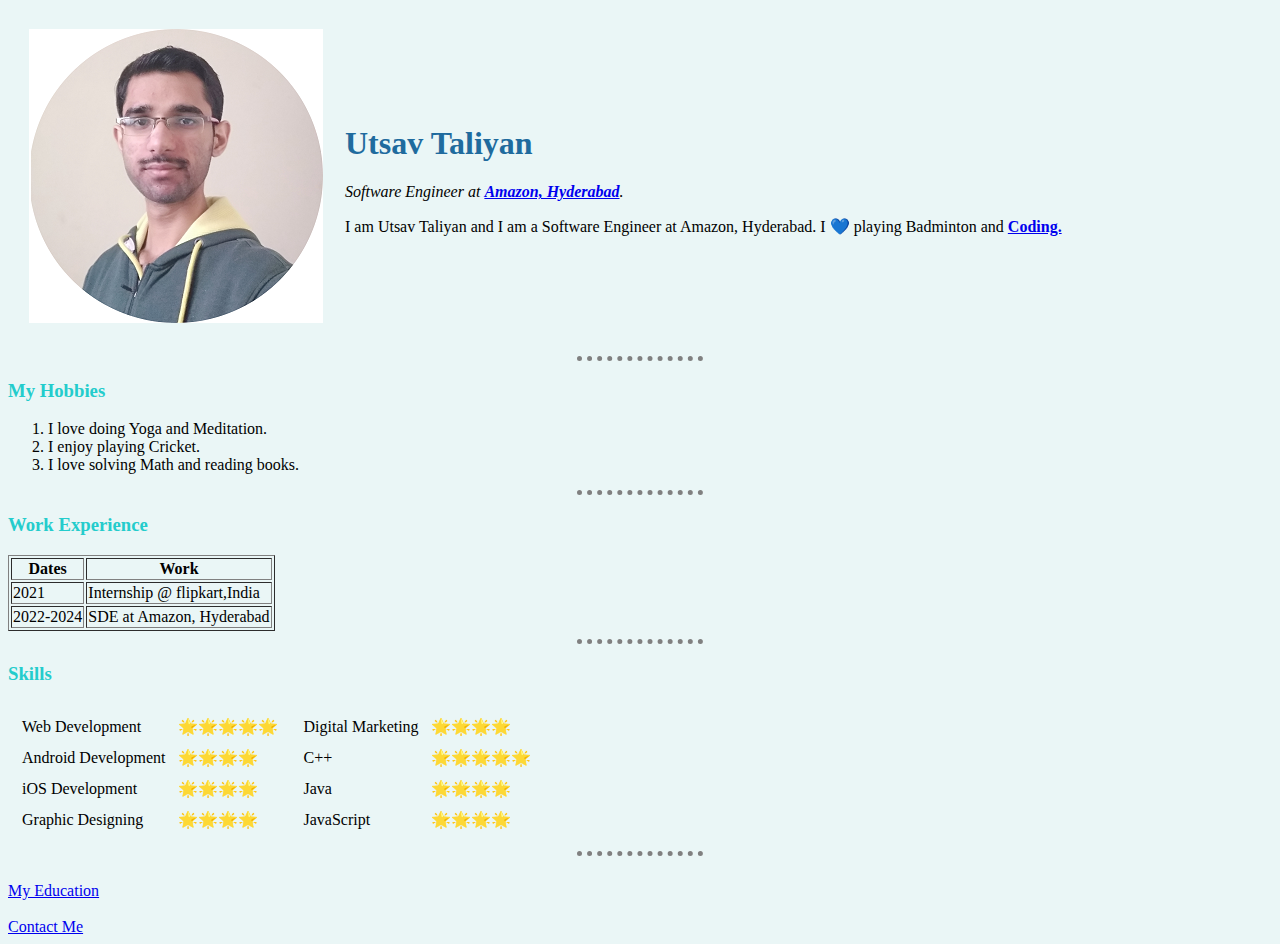
<file: index.html>
<!DOCTYPE html>
<html lang="en">
 <head>
    <meta charset="UTF-8">
    <meta name="viewport" content="width=device-width, initial-scale=1.0">
    <title>Utsav's Personal Site</title>
    <link rel="stylesheet" href="CSS/styles.css">

 </head>

 <body>
   <table cellspacing = "20">
     <tr>
       <td><img src="Utsav.png" alt="Utsav Profile Picture"></td>
       <td><h1>Utsav Taliyan</h1>
        <p> <em> Software Engineer at <strong><a href="https://www.aboutamazon.com/working-at-amazon">Amazon, Hyderabad</a></strong>.</em></p>
        <p>I am Utsav Taliyan and I am a Software Engineer at Amazon, Hyderabad. I 💙 playing
          Badminton and <strong><a href="https://www.hackerrank.com/aasanhai200">Coding.</a></strong>
        </p></td>
     </tr>
   </table>
   
   <hr>
       <h3>My Hobbies</h3>
       <ol>
         <li>I love doing Yoga and Meditation.</li>
         <li>I enjoy playing Cricket.</li>
         <li>I love solving Math and reading books.</li>
       </ol>
       <hr>

       <h3>Work Experience</h3>
       <table border="1">
         <thead>
           <th>Dates</th>
           <th>Work</th>
         </thead>
         <tbody>
          <tr>
            <td>2021</td>
            <td>Internship @ flipkart,India</td>
          </tr>
          <tr>
            <td>2022-2024</td>
            <td>SDE at Amazon, Hyderabad</td>
          </tr>
         </tbody>
       </table>
       <hr>

       <h3>Skills</h3>
       <table>
            <td>
              <table cellspacing = "10">
                <tr>
                  <td>Web Development</td>
                  <td>🌟🌟🌟🌟🌟</td>
                </tr>
                <tr>
                  <td>Android Development</td> 
                  <td>🌟🌟🌟🌟</td>
                </tr>
                <tr>
                  <td>iOS Development</td> 
                  <td>🌟🌟🌟🌟</td>
                </tr>
                <tr>
                  <td>Graphic Designing</td> 
                  <td>🌟🌟🌟🌟</td>
                </tr>
              </table>
              </td>
 
              <td>
                <table cellspacing = "10">
                  <tr>
                    <td>Digital Marketing</td> 
                    <td>🌟🌟🌟🌟</td>
                  </tr>
                  <tr>
                    <td>C++</td> 
                    <td>🌟🌟🌟🌟🌟</td>
                  </tr>
                  <tr>
                    <td>Java</td> 
                    <td>🌟🌟🌟🌟</td>
                  </tr> 
                  <tr>
                    <td>JavaScript</td> 
                    <td>🌟🌟🌟🌟</td>
                  </tr>
                </table>
              </td>
        
       </table>
       <hr>
       <br>
    <a href="Education.html">My Education</a>
    <br>
    <br>
    <a href="Contact.html">Contact Me</a>
 </body>
</html>
</file>
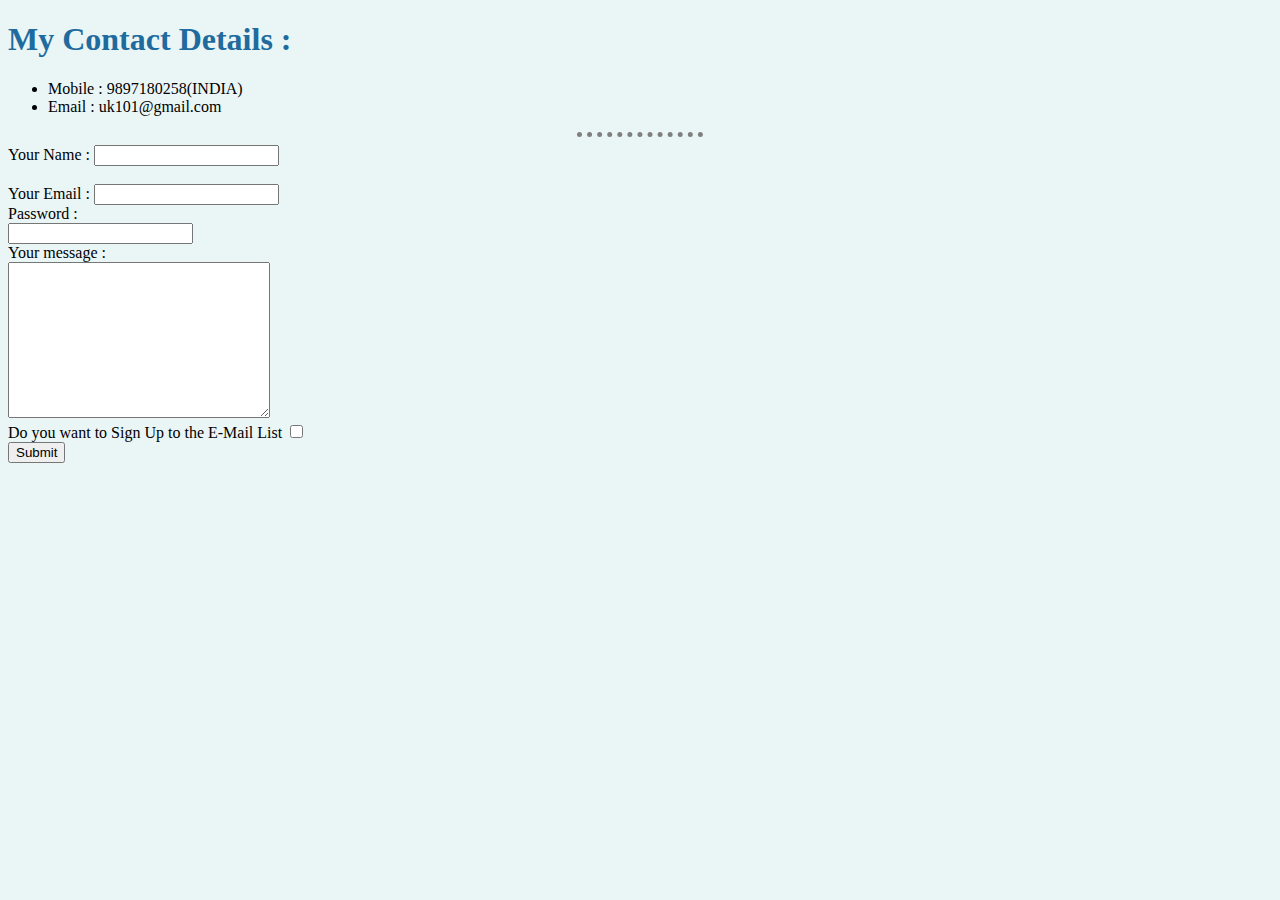
<file: Contact.html>
<!DOCTYPE html>
<html lang="en">

<head>
    <meta charset="UTF-8">
    <meta name="viewport" content="width=device-width, initial-scale=1.0">
    <title>Contact Page</title>
    <link rel="stylesheet" href="CSS/styles.css">

</head>

<body>
    <h1>My Contact Details :</h1>
    <ul>
        <li>Mobile : 9897180258(INDIA)</li>
        <li>Email : uk101@gmail.com</li>
    </ul>
    <hr>
    <form class="" action="mailto:info@utsavtaliyan544gmail.com" method="POST" enctype="text/plain">
        <label for="">Your Name :</label>
        <input type="text" name="yourName"> <br> <br>
        <label>Your Email :</label>
        <input type="email" name="yourEmail"> <br>
        <label for="">Password : </label> <br>
        <input type="password"> <br>
        <label>Your message :</label> <br>
        <textarea name="yourMessage" id="" cols="30" rows="10"></textarea> <br>
        <label>Do you want to Sign Up to the E-Mail List</label>
        <input type="checkbox"> <br>
        <input type="submit" name="">
    </form>
</body>

</html>
</file>
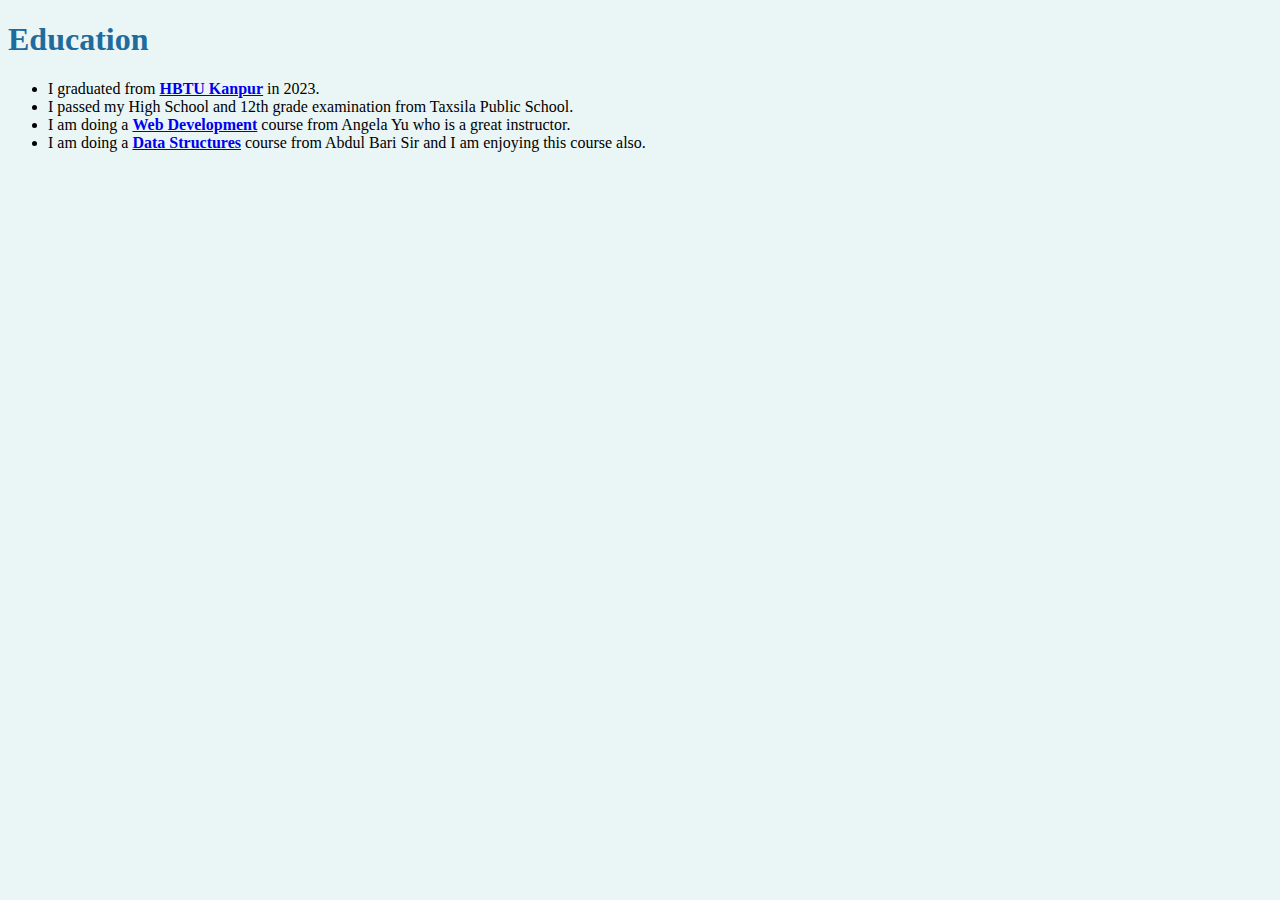
<file: Education.html>
<!DOCTYPE html>
<html lang="en">
<head>
    <meta charset="UTF-8">
    <meta name="viewport" content="width=device-width, initial-scale=1.0">
    <title>My Education</title>
    <link rel="stylesheet" href="CSS/styles.css">

</head>
<body>
    <h1>Education</h1>
    <p> <ul>
        <li>I graduated from <strong><a href="https://hbtu.ac.in/">HBTU Kanpur</a></strong> in 2023.</li>
        <li>I passed my High School and 12th grade examination from Taxsila Public School.</li>
        <li>I am doing a <strong><a href="https://www.udemy.com/course/the-complete-web-development-bootcamp/">Web Development</a></strong> course from Angela Yu who is a great instructor.</li>
        <li>I am doing a <strong><a href="https://www.udemy.com/course-dashboard-redirect/?course_id=2121018">Data Structures</a></strong> course from Abdul Bari Sir and I am enjoying this course also.</li>
        </ul>
</body>
</html>
</file>
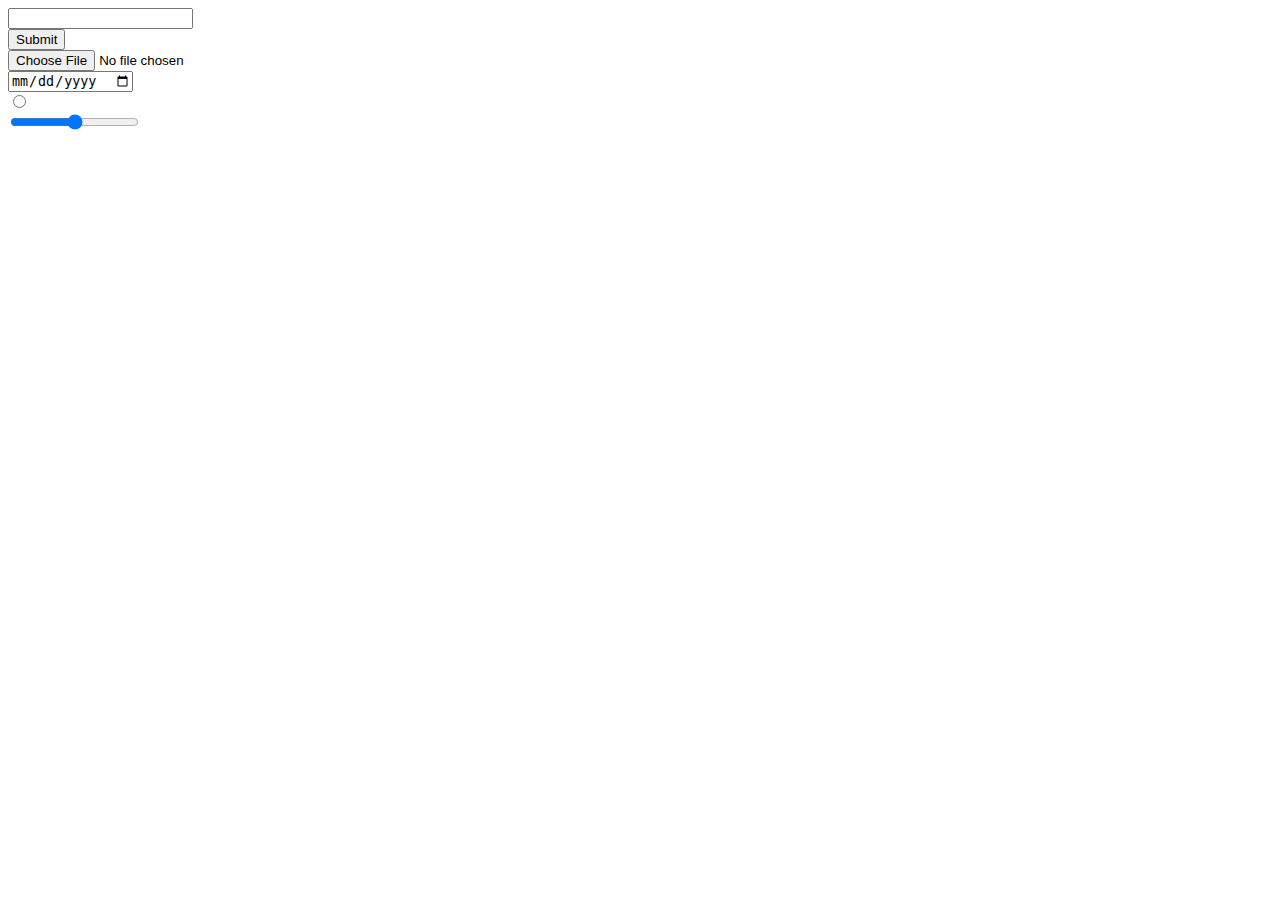
<file: html inputs.html>
<!DOCTYPE html>
<html lang="en">
<head>
    <meta charset="UTF-8">
    <meta name="viewport" content="width=device-width, initial-scale=1.0">
    <title>HTML Inputs</title>
</head>
<body>
    <form>
       <input type="text"> <br>
       <input type="submit"> <br>
       <input type="file"> <br>
       <input type="date"> <br>
       <input type="radio"> <br>
       <input type="range"> <br>
    </form>
</body>
</html>
</file>
<file: CSS/styles.css>
body {
    background-color: #EAF6F6 ;
  }

   hr {
     
     border-style: none;
     border-top-style: dotted;
     border-color: grey;
     border-width: 5px;
    
     width: 10%;
   }
   h1{
       color: #1f6b9e;
   }
   h3{
       color: #24cccc;
   }
</file>
